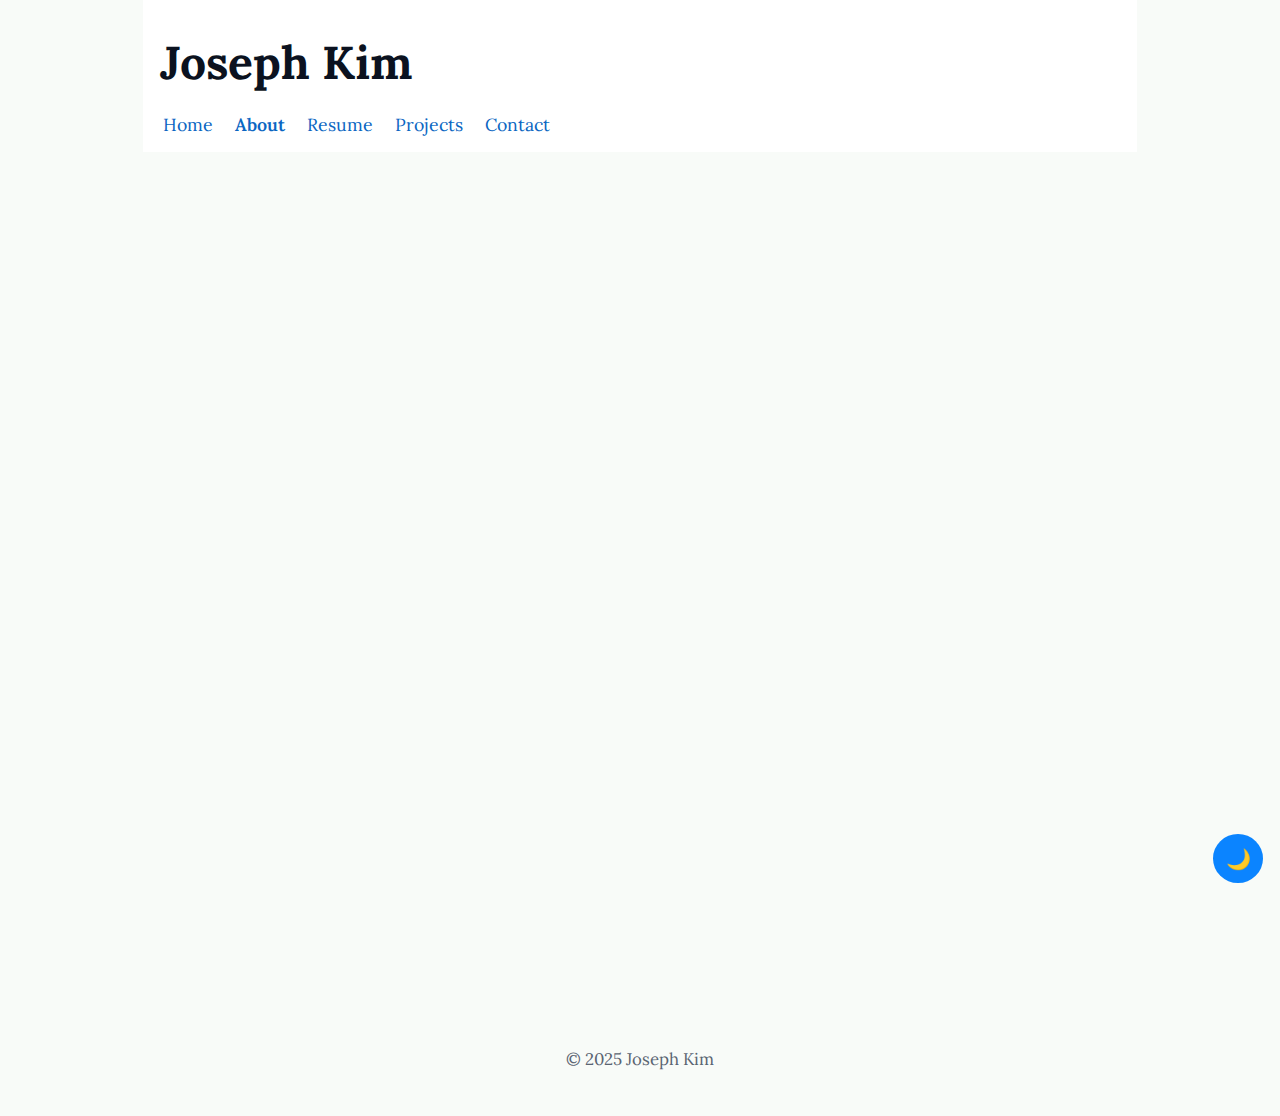
<file: about.html>
<!doctype html>
<html lang="en">
<head>
  <meta charset="utf-8">
  <title>Joseph Kim - About</title>
  <meta name="viewport" content="width=device-width, initial-scale=1">
  <meta name="description" content="About Joseph Kim">
  <link rel="icon" href="favicon.ico">
  <link rel="author" href="humans.txt">
  <link rel="stylesheet" href="style.css">
</head>
<body class="site">
  <header class="site-header">
    <h1>Joseph Kim</h1>
    <nav aria-label="Primary navigation" class="site-nav">
      <a href="index.html">Home</a>
      <a href="about.html" aria-current="page">About</a>
      <a href="resume.html">Resume</a>
      <a href="projects.html">Projects</a>
      <a href="contact.html">Contact</a>
    </nav>
  </header>

  <button type="button" class="theme-toggle" aria-pressed="false" aria-label="Toggle theme">🌙</button>

    <main class="site-main">
      <!-- Education -->
      <section class="about-section" aria-labelledby="edu">
        <h2 id="edu" class="section-title">Education</h2>
        <hr class="rule">
        <p>University of California, San Diego - Computer Science B.S.</p>
      </section>

      <!-- Skills -->
      <section class="about-section" aria-labelledby="skills">
        <h2 id="skills" class="section-title">Skills</h2>
        <hr class="rule">
        <p><strong>Languages & Frameworks:</strong> Python, HTML, CSS, JavaScript, C++, C, Typescript, React.js, LaTeX</p>
        <p><strong>Tools & Platforms:</strong> Github, Git, Excel, Agile/Scrum</p>
      </section>

      <section class="about-section" aria-labelledby="interests">
        <h2 id="Interests" class="section-title">Interests</h2>
        <hr class="rule">
        <p>I am currently seeking internship and full-time positions as a Software Engineer. I enjoy working on products that make a real impact, especially by making people's lives easier and more accessible. Although I am leaning towards full-stack software engineer roles, I am also interested in Cloud Engineering and Consulting.</p>
      </section>

      <!-- Hobbies -->
      <section class="about-section" aria-labelledby="hobbies">
        <h2 id="hobbies" class="section-title">Hobbies</h2>
        <hr class="rule">
        <p>I write and pitch original songs to K-Pop artists and entertainment companies, collaborating with Billboard #1 producers and songwriters. I have pitched works to major groups including NCT, BOYNEXTDOOR, and D.O. (EXO). Listen to demos I'm written and sung <a href="https://soundcloud.com/joseph-kim-791475600/sets/demos/s-QzEg1TFS7kI?si=7785f72b5318443cb14f8bede8b3c37c&utm_source=clipboard&utm_medium=text&utm_campaign=social_sharing">here</a>.</p>
        <p>Outside of music and tech, I love bouldering. Although my personal best is just V5, I enjoy the problem solving, physical challenge, and focus that climbing brings.</p>
      </section>
    </main>


  <footer class="site-footer">
    <p>&copy; 2025 Joseph Kim</p>
  </footer>

  <script>
    // Theme toggle functionality
    const themeToggle = document.querySelector('.theme-toggle');
    const body = document.body;

    // Load saved theme
    const savedTheme = localStorage.getItem('theme');
    if (savedTheme === 'dark') {
      body.dataset.theme = 'dark';
      themeToggle.setAttribute('aria-pressed', 'true');
      themeToggle.textContent = '☀️';
    } else {
      themeToggle.textContent = '🌙';
    }

    // Theme toggle click handler
    themeToggle.addEventListener('click', () => {
      try {
        const isDark = body.dataset.theme === 'dark';
        if (isDark) {
          delete body.dataset.theme;
          localStorage.setItem('theme', 'light');
          themeToggle.setAttribute('aria-pressed', 'false');
          themeToggle.textContent = '🌙';
        } else {
          body.dataset.theme = 'dark';
          localStorage.setItem('theme', 'dark');
          themeToggle.setAttribute('aria-pressed', 'true');
          themeToggle.textContent = '☀️';
        }
      } catch (error) {
        // Show error if theme switching fails
        alert('Theme switching requires JavaScript to be enabled. Please enable JavaScript and try again.');
        console.error('Theme switching failed:', error);
      }
    });
  </script>
</body>
</html>
</file>
<file: style.css>
@import url('https://fonts.googleapis.com/css2?family=Lora:ital,wght@0,400..700;1,400..700&display=swap');

:root {
  --max-w: 960px;
  --space: 1rem;
  --space-lg: 1.75rem;
  --bg: #f8fbf8;
  --fg: #0b1220;
  --muted: #5a6472;
  --brand: #0b84ff;
  --brand-ink: #0a66c2;
  --h1: 2.75rem;
  --h2: 2rem;
  --lead: 1.2rem;
  --hero-min: 35dvh;
  --header-bg: #ffffff;
}

html { font-size: 105%; }

body.site {
  margin: 0;
  background-color: var(--bg, #f8fbf8);
  color: var(--fg, #111);
  font-family: "Lora", Georgia, "Times New Roman", serif;
  line-height: 1.65;
  font-optical-sizing: auto;
}

/* Dark theme */
body[data-theme="dark"] {
  --bg: #0b1220;
  --fg: #f8fbf8;
  --muted: #9ca3af;
  --brand: #3b82f6;
  --brand-ink: #2563eb;
  --header-bg: #1f2937;
}

/* Layout wrappers */
.site-header,
.site-main,
.site-footer {
  max-width: var(--max-w, 960px); /* var fallback */
  margin-inline: auto;
  padding-inline: var(--space, 1rem); /* var fallback */
}

.site-header {
  padding-block: 1.5rem 0.5rem;
  background-color: var(--header-bg, #ffffff);
}

.site-footer {
  padding-block: 0 1.5rem;
  text-align: center;
  color: var(--muted, #666); /* var fallback */
}

@keyframes slide-in-down {
  from {
    opacity: 0;
    transform: translateY(-18px);
  }
  to {
    opacity: 1;
    transform: translateY(0);
  }
}

.site-header {
  animation: slide-in-down 600ms ease-out both;
}

.site-nav {
  animation: slide-in-down 600ms ease-out both;
}

/* Headings & nav */
.site-header h1 {
  font-size: var(--h1, 2.5rem); /* var fallback */
  margin: 0 0 0.25rem;
}

.site-nav {
  display: flex; /* Flexbox */
  flex-wrap: wrap;
  gap: 0.75rem 1rem;
  font-size: 1.05rem;
}

.site-nav {
    a {
        position: relative;
        color: var(--brand-ink, #0a66c2);
        text-decoration: none;
        transition: color 0.2s ease;
    }
}

.site-nav a::after {
  content: "";
  position: absolute;
  left: 0;
  bottom: -2px;
  width: 0%;
  height: 2px;
  background-color: var(--brand, #0b84ff);
  transition: width 0.25s ease;
}

.site-nav a:hover {
  color: #005eff;
}

.site-nav a:hover::after {
  width: 100%;
}

.site-nav a[aria-current="page"] { font-weight: 600; }

/* Theme toggle */
.theme-toggle {
  position: fixed;
  bottom: 1rem;
  right: 1rem;
  z-index: 1000;
  padding: 0.75rem;
  background: var(--brand, #0b84ff);
  color: white;
  border: none;
  border-radius: 50%;
  font-size: 1.2rem;
  cursor: pointer;
  transition: background-color 0.2s ease, transform 0.1s ease;
  box-shadow: var(--shadow, rgba(0,0,0,.1));
}

.theme-toggle:hover {
  background: var(--brand-ink, #0a66c2);
  transform: scale(1.05);
}

.theme-toggle:active {
  transform: scale(0.95);
}

.theme-toggle[aria-pressed="true"] {
  background: var(--muted, #5a6472);
}

/* Main content grid */
.site-main {
  display: grid;
  grid-template-columns: 1fr;
  gap: var(--space-lg, 1.75rem);
  padding-block: 1rem 2rem;
}

/* Profile photo */
.profile {
  text-align: center;
  margin-block: 1rem;
}

.headshot {
  width: clamp(14rem, 28dvw, 20rem);
  aspect-ratio: 1;
  border-radius: var(--radius-full, 9999px);
  object-fit: cover;
  object-position: center 25%;
  display: block;
  margin: 1rem auto 1.25rem;
  animation: float-in 600ms ease-out both;
  will-change: transform, opacity;
}
.headshot:hover {
  transform: scale(1.03);
  transition: transform .15s ease;
}

@keyframes fade-up {
  from {
    opacity: 0;
    transform: translateY(10px);
  }
  to {
    opacity: 1;
    transform: translateY(0);
  }
}

/* Hero section */
.hero {
  min-block-size: var(--hero-min, 35vh);
  display: grid;
  place-items: center;
  text-align: center;
  padding-block: 0;
}

.hero-title {
  font-size: var(--h2, 2rem);
  margin-block: 0 0.5rem;
  animation: fade-up 600ms ease-out both;
}

.lead { font-size: var(--lead, 1.1rem); }

.intro-text {
  max-width: 65ch;
  margin-inline: auto;
  margin-block: 0 0.75rem;
}

.progress-row { margin: 0; }

/* Animate hero text on load */
.hero p,
.hero progress {
  opacity: 0;
  animation: fade-up 600ms ease-out both;
}

/* Respect reduced motion preferences */
@media (prefers-reduced-motion: reduce) {
  .hero p,
  .hero progress {
    animation: none;
    opacity: 1;
    transform: none;
  }
}

/* Media query */
@media (max-width: 22rem) {
  .site-header { padding-block: 1rem 0.25rem; }
  .headshot { width: 12rem; margin: 0.75rem auto 1rem; }
}

/* Native CSS Nesting (supported): scope to header nav link tweaks */
.site-header {
  nav {
    a { padding: 0.25em 0.15em; border-radius: 0.35em; }
  }
}

/* ABOUT — minimal headers */

.section-title{
  font-size: clamp(1.5rem, 1.1rem + 1.2vw, var(--h2, 2rem));
  font-weight: 600;
  margin: 0;
}

.rule {
  border: 0;
  height: 1px;
  background: rgba(0,0,0,.12);
  margin: .6rem 0 1rem;
}

ul.tight {
  margin: 0 0 1rem;
  padding-left: 1.1rem;
}
ul.tight li { margin: .35rem 0; }

.about-section {
  opacity: 0;
  animation: fade-up 600ms ease-out both;
}
.about-section:nth-of-type(1) { animation-delay: .05s; }
.about-section:nth-of-type(2) { animation-delay: .12s; }
.about-section:nth-of-type(3) { animation-delay: .19s; }
.about-section:nth-of-type(4) { animation-delay: .26s; }

@media (prefers-reduced-motion: reduce) {
  .about-section { animation: none; opacity: 1; transform: none; }
}

/* CONTACT — flex layout */
.contact-wrap {
  display: flex;                    /* Flexbox requirement */
  gap: var(--space-lg, 1.75rem);
  align-items: flex-start;
  flex-wrap: wrap;
  min-block-size: 50dvh;            /* dynamic viewport unit */
  animation: fade-up 700ms ease-out both;
}

.contact-aside {
  flex: 1 1 16rem;                  /* relative sizing */
  max-width: 22rem;
}

.contact-main {
  flex: 2 1 26rem;                  /* grow more than aside */
  min-inline-size: min(90dvw, 36rem);
}

.subhead {
  font-size: 1.05rem;
  margin: 0 0 .25rem;
  color: var(--muted, #5a6472);
  font-weight: 600;
}

/* Link list */
.contact-links {
  list-style: none;
  padding-left: 0;
  margin: .5rem 0 0;
}
.contact-links li { margin: .35rem 0; }
.contact-links a {
  color: var(--brand-ink, #0a66c2);
  text-decoration: underline;
  transition: color .2s ease;       /* transition requirement */
}
.contact-links a:hover { color: #005eff; }

/* Form (native nesting used below) */
.contact-form {
  display: grid;
  gap: 1rem;
  animation: fade-up 700ms ease-out both;
}

.form-field {
  display: flex;
  flex-direction: column;
  gap: 0.4rem;
}

.contact-form {
  label { font-weight: 600; font-size: .95rem; }
  input, textarea {
    font: inherit;
    padding: .7rem;
    border: 1px solid rgba(0,0,0,.2);
    border-radius: .4rem;
    width: 100%;
    transition: border-color .2s ease, transform .12s ease; /* transitions */
  }
  input:focus, textarea:focus {
    outline: 2px solid var(--brand, #0b84ff);
    outline-offset: 2px;
    border-color: var(--brand, #0b84ff);
    transform: translateY(-1px);    /* transform requirement */
  }
  button {
    width: fit-content;
    padding: .65rem 1.2rem;
    border: none;
    border-radius: .4rem;
    background: var(--brand, #0b84ff);
    color: #fff;
    font-weight: 700;
    cursor: pointer;
    transition: transform .12s ease, background-color .2s ease;
  }
  button:hover { transform: translateY(-1px); background-color: #005eff; }
}

.form-field label[for]:has(+ input[required])::after,
.form-field label[for]:has(+ textarea[required])::after {
  content: " *";
  color: #c33;
  font-weight: 700;
}

.contact-form input:required,
.contact-form textarea:required {
  border-left: 3px solid #0b84ff;
}

.contact-form input:optional,
.contact-form textarea:optional {
  border-left: 3px solid #ccc;
}

.contact-form input:invalid:not(:placeholder-shown),
.contact-form textarea:invalid:not(:placeholder-shown) {
  border-color: #dc3545;
  background-color: #fff5f5;
}

.contact-form input:invalid:focus:not(:placeholder-shown),
.contact-form textarea:invalid:focus:not(:placeholder-shown) {
  outline-color: #dc3545;
  border-color: #dc3545;
}

.contact-form input:valid:not(:placeholder-shown),
.contact-form textarea:valid:not(:placeholder-shown) {
  border-color: #28a745;
  background-color: #f8fff8;
}

.contact-form input:user-invalid,
.contact-form textarea:user-invalid {
  border-color: #dc3545;
  background-color: #fff5f5;
}

.flash-error {
  animation: flash-error 0.2s ease-in-out;
}

@keyframes flash-error {
  from {
    background-color: #ffe6e6;
    border-color: #ff6b6b;
  }
  to {
    background-color: inherit;
    border-color: inherit;
  }
}

.near-limit {
  border-color: #d97706 !important;
  background-color: #fff7ed;
}

.contact-form input:user-valid,
.contact-form textarea:user-valid {
  border-color: #28a745;
  background-color: #f8fff8;
}

.message {
  display: block;
  padding: 0.75rem;
  border-radius: 0.4rem;
  font-size: 0.95rem;
  min-height: 2.5rem;
}

.message:empty {
  opacity: 0;
  padding: 0;
  min-height: 0;
  border: none;
}

.message.error {
  background-color: #fee;
  border: 1px solid #fcc;
  color: #c33;
}

.message.info {
  background-color: #e8f4fd;
  border: 1px solid #b3d9f2;
  color: #0b1220;
}

/* Media query: stack vertically on narrow viewports */
@media (max-width: 48rem) {
  .contact-wrap { flex-direction: column; }
  .contact-main { min-inline-size: 100%; }
}

/* Baseline 2024 feature: @scope — limit accent/focus styling to the form only */
@scope (.contact-form) {
  input:focus,
  textarea:focus {
    box-shadow: 0 0 0 .15rem color-mix(in srgb, var(--brand, #0b84ff), transparent 80%); /* EC color-mix */
  }
}

/* Extra credit selector: style form container when any field is focused */
.contact-form:has(:focus-visible) {
  outline: none;                            /* turn off container outline */
}

/* Reduced motion: honor user preference */
@media (prefers-reduced-motion: reduce) {
  .contact-wrap, .contact-form { animation: none; }
}

.contact-item {
  display: flex;
  align-items: center;
  gap: 0.5rem;
}

.icon {
  width: 1.2rem;
  height: auto;
  object-fit: contain;
  flex-shrink: 0;
  transform: translateY(0.3rem);
}

/* Projects layout — simple & consistent */
.projects-list{
  display: grid;
  gap: clamp(1rem, 1vw + .5rem, 1.5rem);
  padding: 0;
  margin: 0;
  list-style: none;
}

.project-card{
  display: flex;
  align-items: stretch;
  gap: clamp(.9rem, .6rem + 1vw, 1.25rem);
  background: #fff;
  border: 1px solid rgba(0,0,0,.1);
  border-radius: .6rem;
  padding: clamp(.9rem, .6rem + 1vw, 1.25rem);
}

/* mobile: stack */
@media (max-width: 56rem){
  .project-card{ flex-direction: column; }
}

/* desktop: always image left, text right */
@media (min-width: 56rem){
  .project-card{ flex-direction: row; }
}

/* media (image slot) */
.project-media{
  flex: 0 0 min(22rem, 38dvw);
  margin: 0;
  border-radius: .45rem;
  overflow: hidden;
  background: #f4f6f8;
  display: grid;
  place-items: center;
}
.project-media img{
  width: 100%;
  height: 100%;
  object-fit: cover;
  aspect-ratio: 16 / 10;
  display: block;
}

/* text */
.project-body{
  flex: 1 1 24rem;
  display: grid;
  gap: .6rem;
  align-content: start;
}
.project-title{ margin: 0; font-size: clamp(1.1rem, 1rem + .5vw, 1.45rem); }
.project-desc{ margin: 0; line-height: 1.65; }
.project-meta{
  display: flex; flex-wrap: wrap; gap: .4rem .5rem;
  padding: 0; margin: .1rem 0; list-style: none;
}
.tag{
  font-size: .85rem; padding: .25em .6em;
  border: 1px solid rgba(0,0,0,.18); border-radius: .35rem;
  color: #5a6472;
}
.project-links{ display:flex; gap:.6rem; margin: .2rem 0 0; }
.button-ghost{ text-decoration:none; border:1px solid rgba(0,0,0,.18); padding:.5rem .85rem; border-radius:.4rem; color:#0b1220; }
.button-link{ text-decoration:none; color:#0a66c2; font-weight:700; }
.button-link:hover{ text-decoration:underline; }

/* Baseline 2024 feature: @scope — limits styles to .hero subtree only */
@scope (.hero) {
  progress[value] { accent-color: var(--brand, #0b84ff); }
}

/* Keyframes for the headshot animation */
@keyframes float-in {
  from { opacity: 0; transform: translateY(8px) scale(.985); }
  to   { opacity: 1; transform: translateY(0)    scale(1); }
}
</file>
